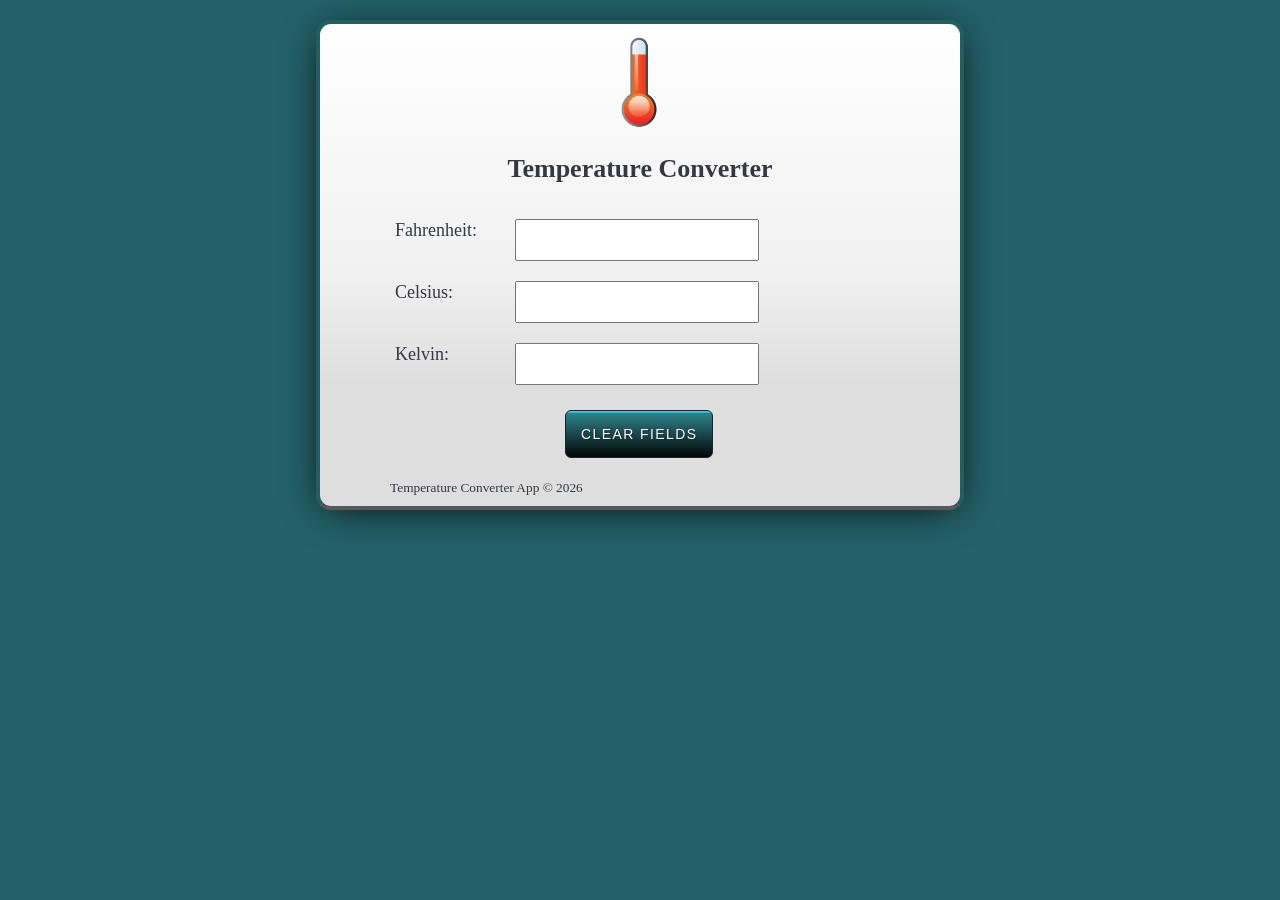
<file: index.html>
<!DOCTYPE html>
<html>
  <head>
    <title>Fahrenheit and Celsius Converter</title>
    <link rel="stylesheet" href="style.css" />
  </head>
  <body>
    <div id="calculator">
      <img id="thermometer" src="53cd8bcc84aafa641f000020.png" alt="Thermometer" />
      <header><b>Temperature Converter</b></header>

      <!-- Fahrenheit input -->
      <div id="input">
        <label>Fahrenheit:</label>
        <input id="fahr" type="number" size="20" onkeyup="convert('fahrenheit')" />
      </div>

      <!-- Celsius input -->
      <div id="input">
        <label>Celsius:</label>
        <input id="cels" type="number" size="20" onkeyup="convert('celsius')" />
      </div>

      <!-- Kelvin input -->
      <div id="input">
        <label>Kelvin:</label>
        <input id="kel" type="number" size="20" onkeyup="convert('kelvin')" />
      </div>

      <!-- Reset button -->
      <button type="button" onclick="reset();">Clear Fields</button>

      <footer>
        <small>Temperature Converter App &copy; 2026</small>
      </footer>
    </div>

    <script src="main.js"></script>
  </body>
</html>
</file>
<file: style.css>
/* Styling for the body */
body {
  background-color: #236168;
}

/* Styling for the header */
header{
  text-align: center;
  font-size: 26px;
  padding: 20px;
}

/* Styling for the label */
label{
  display: inline-block;
  float: left;
  clear: left;
  width: 120px;
  text-align: left;
  padding-top: 1px;
  font-size: 18px;
}

/* Styling for the input field */
input{
  padding: 10px 20px;
  font-size: 16px;
  display: inline-block;
}

/* Styling for the button */
button{
  border-radius: 6px;
  padding: 15px;
  text-decoration: none;
  transition: all .3s;
  font-family: sans-serif;
  border-bottom-color: rgb(35, 64, 74);
  outline: 0;
  display: block;
  color: #ffffff;
  text-shadow: 1px 1px #1f272b;
  border: 1px solid #1c252b;
  background: -webkit-gradient(linear, left top, left bottom, color-stop(3%,#33cde2), color-stop(4%,#2e848d), color-stop(100%,#020606));
  margin: 20px 0;
  text-transform: uppercase;
  font-size: 14px;
  letter-spacing: 1.4px;
  position: relative;
  left: 35%;
}
/* Styling for everything in the div tags with the id calculator */
#calculator{
  padding: 10px 70px;
  border-radius: 15px;
  color: #323944;
  text-align: left;
  border: 4px solid #225f65;
  border-bottom-color: rgba(0, 0, 0, 0.65);
  background: linear-gradient(180deg, #ffffff 0%, #f1f1f1 51%, #dedede 75%);
  max-width: 500px;
  min-width: 200px;
  margin: 20px auto;
  box-shadow: 0px 5px 40px -10px rgb(0, 0, 0);
}

/* Styling for everything in the div tags with the id input */
#input{
  text-align: left;
  padding: 5px;
  clear: both;
  margin: 10px 0;
}

#thermometer{
  display: block;
  margin: 0 auto;
  position: relative;
  max-height:20%;
  max-width: 20%;
}
</file>
